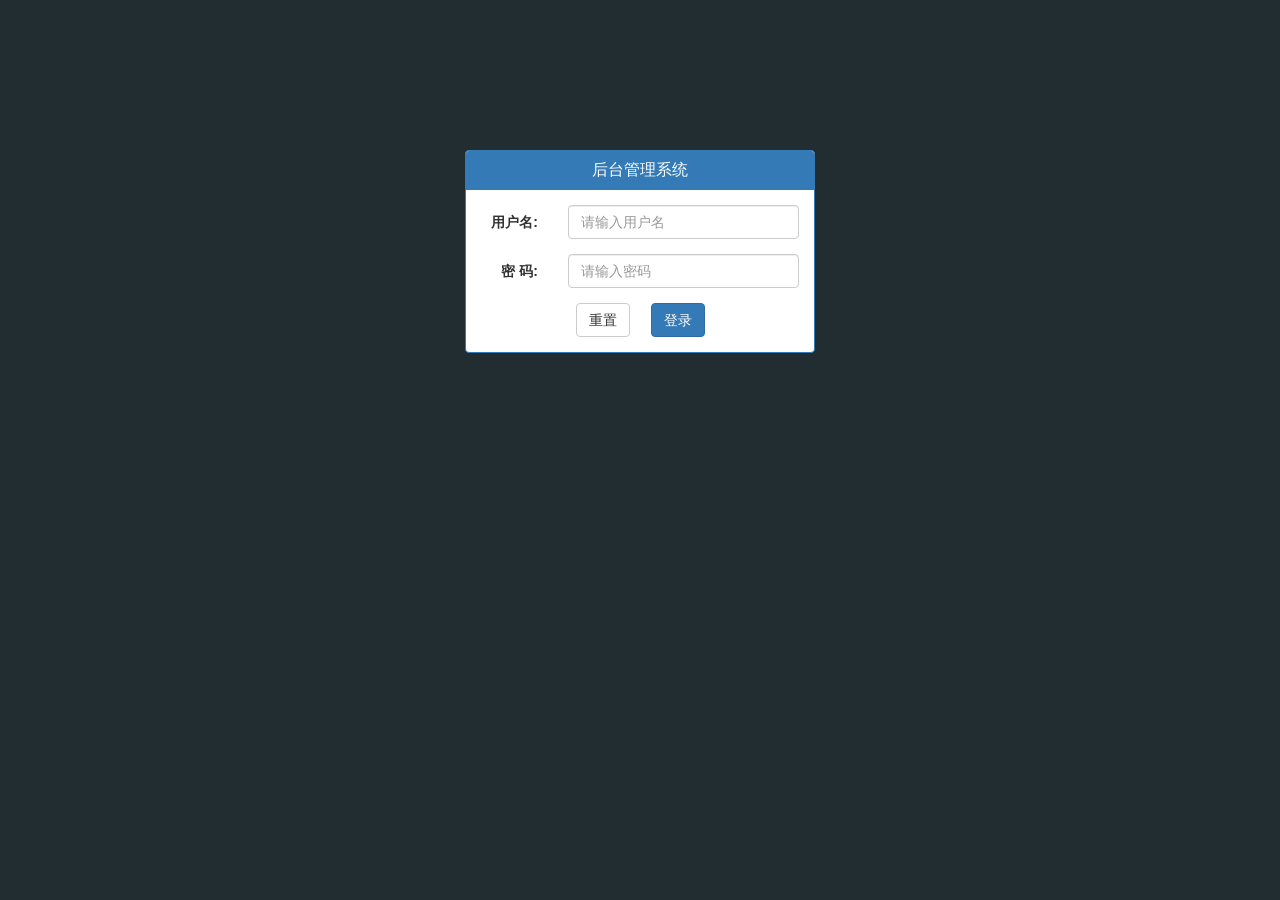
<file: login.html>
<!DOCTYPE html>
<html lang="zh-CN">
<head>
  <meta charset="UTF-8">
  <title>登陆页</title>
  <link rel="stylesheet" href="lib/bootstrap/css/bootstrap.css">
  <link rel="stylesheet" href="lib/bootstrap-validator/css/bootstrapValidator.css">
  <link rel="stylesheet" href="lib/nprogress/nprogress.css">
  <link rel="stylesheet" href="css/commom.css">
</head>
<body class="body_bg">
  <div class="container">
    <div class="col-md-4 col-md-offset-4 mt_150">
      <div class="panel panel-primary">
        <div class="panel-heading">
          <h3 class="panel-title text-center">后台管理系统</h3>
        </div>
        <div class="panel-body">
          <form class="form-horizontal" id="form">
            <div class="form-group">
              <label class="control-label col-sm-3" for="username">用户名:</label>
              <div class="col-sm-9">
                <input type="text" class="form-control" id="username" name="username" placeholder="请输入用户名">
              </div>
            </div>
            <div class="form-group">
              <label class="control-label col-sm-3" for="password">密  码:</label>
              <div class="col-sm-9">
                <input type="password" id="password" class="form-control" name="password" placeholder="请输入密码">
              </div>
            </div>
            <div class="control-group">
              <div class="col-sm-offset-3 col-sm-6">
                <button type="reset" class="btn btn-default pull-left">重置</button>
                <button type="submit" class="btn btn-primary pull-right">登录</button>
              </div>
            </div>
          </form>
          </div>
        </div>
  </div>
</div>
  <script src="lib/jquery/jquery.min.js"></script>
  <script src="lib/bootstrap/js/bootstrap.min.js"></script>
  <script src="lib/bootstrap-validator/js/bootstrapValidator.min.js"></script>
  <script src="lib/nprogress/nprogress.js"></script>
  <script src="js/login.js"></script>
</body>
</html>
</file>
<file: lib/nprogress/nprogress.css>
/* Make clicks pass-through */
#nprogress {
  pointer-events: none;
}

#nprogress .bar {
  background: greenyellow;

  position: fixed;
  z-index: 10000;
  top: 0;
  left: 0;

  width: 100%;
  height: 2px;
}

/* Fancy blur effect */
#nprogress .peg {
  display: block;
  position: absolute;
  right: 0px;
  width: 100px;
  height: 100%;
  box-shadow: 0 0 10px #29d, 0 0 5px #29d;
  opacity: 1.0;

  -webkit-transform: rotate(3deg) translate(0px, -4px);
      -ms-transform: rotate(3deg) translate(0px, -4px);
          transform: rotate(3deg) translate(0px, -4px);
}

/* Remove these to get rid of the spinner */
#nprogress .spinner {
  display: block;
  position: fixed;
  z-index: 1031;
  top: 15px;
  right: 15px;
}

#nprogress .spinner-icon {
  width: 18px;
  height: 18px;
  box-sizing: border-box;

  border: solid 2px transparent;
  border-top-color: #29d;
  border-left-color: #29d;
  border-radius: 50%;

  -webkit-animation: nprogress-spinner 400ms linear infinite;
          animation: nprogress-spinner 400ms linear infinite;
}

.nprogress-custom-parent {
  overflow: hidden;
  position: relative;
}

.nprogress-custom-parent #nprogress .spinner,
.nprogress-custom-parent #nprogress .bar {
  position: absolute;
}

@-webkit-keyframes nprogress-spinner {
  0%   { -webkit-transform: rotate(0deg); }
  100% { -webkit-transform: rotate(360deg); }
}
@keyframes nprogress-spinner {
  0%   { transform: rotate(0deg); }
  100% { transform: rotate(360deg); }
}
</file>
<file: css/commom.css>
* {
  padding: 0;
  margin: 0;
  list-style: none;
}
.body_bg {
  background-color: #222D32;
}
.mt_150 {
  margin-top: 150px;
}
</file>
<file: lib/bootstrap-validator/css/bootstrapValidator.css>
/**
 * BootstrapValidator (http://bootstrapvalidator.com)
 * The best jQuery plugin to validate form fields. Designed to use with Bootstrap 3
 *
 * @author      http://twitter.com/nghuuphuoc
 * @copyright   (c) 2013 - 2014 Nguyen Huu Phuoc
 * @license     MIT
 */

.bv-form .help-block {
    margin-bottom: 0;
}
.bv-form .tooltip-inner {
    text-align: left;
}
.nav-tabs li.bv-tab-success > a {
    color: #3c763d;
}
.nav-tabs li.bv-tab-error > a {
    color: #a94442;
}
</file>
